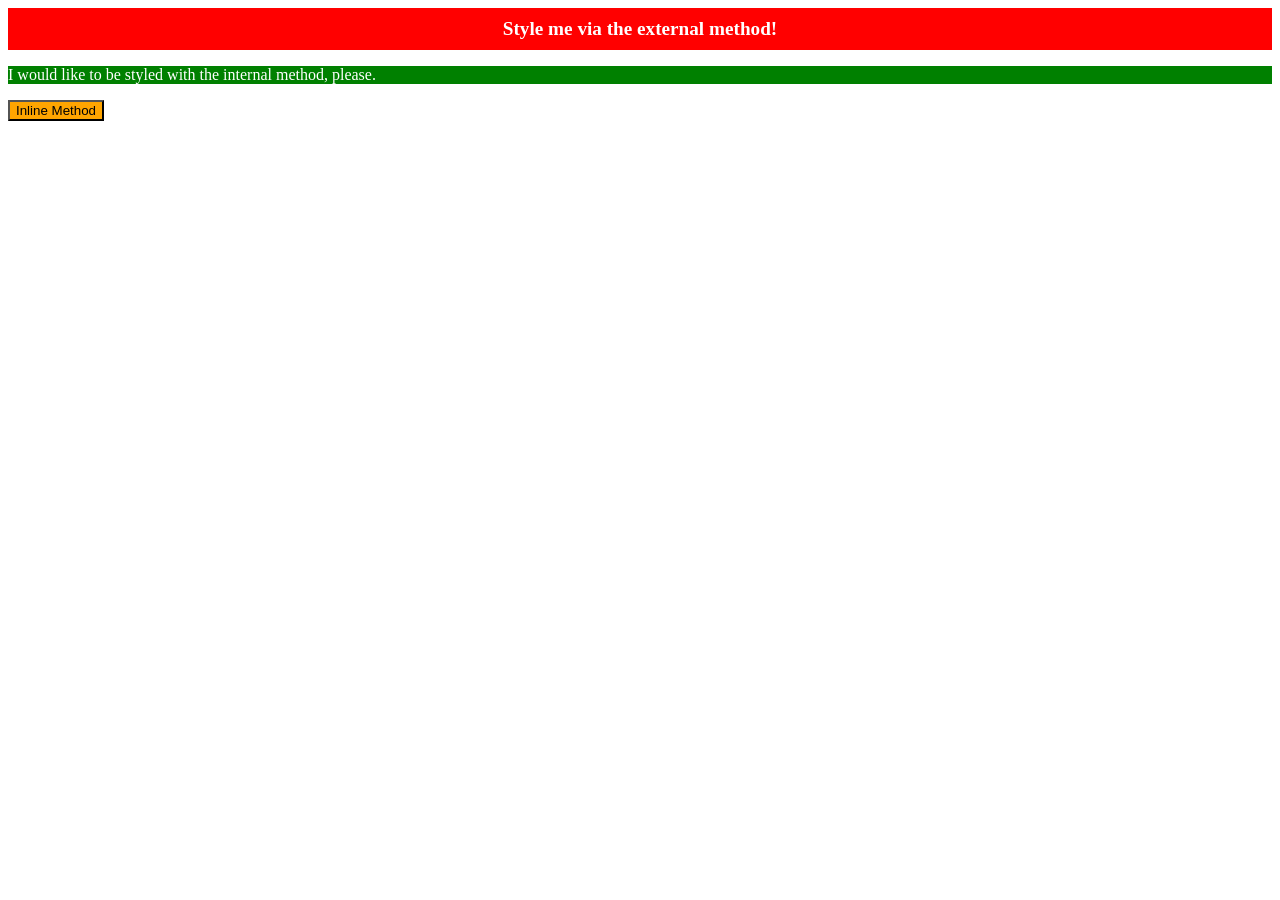
<file: foundations/intro-to-css/01-css-methods/index.html>
<!DOCTYPE html>
<html lang="en">
  <head>
    <meta charset="UTF-8">
    <meta http-equiv="X-UA-Compatible" content="IE=edge">
    <meta name="viewport" content="width=device-width, initial-scale=1.0">
    <title>Methods for Adding CSS</title>
    <link rel="stylesheet" href="styles.css">
  </head>
  <body>
    <div class="first">Style me via the external method!</div>
    <p class="second">I would like to be styled with the internal method, please.</p>
    <button>Inline Method</button>
  </body>
</html>
</file>
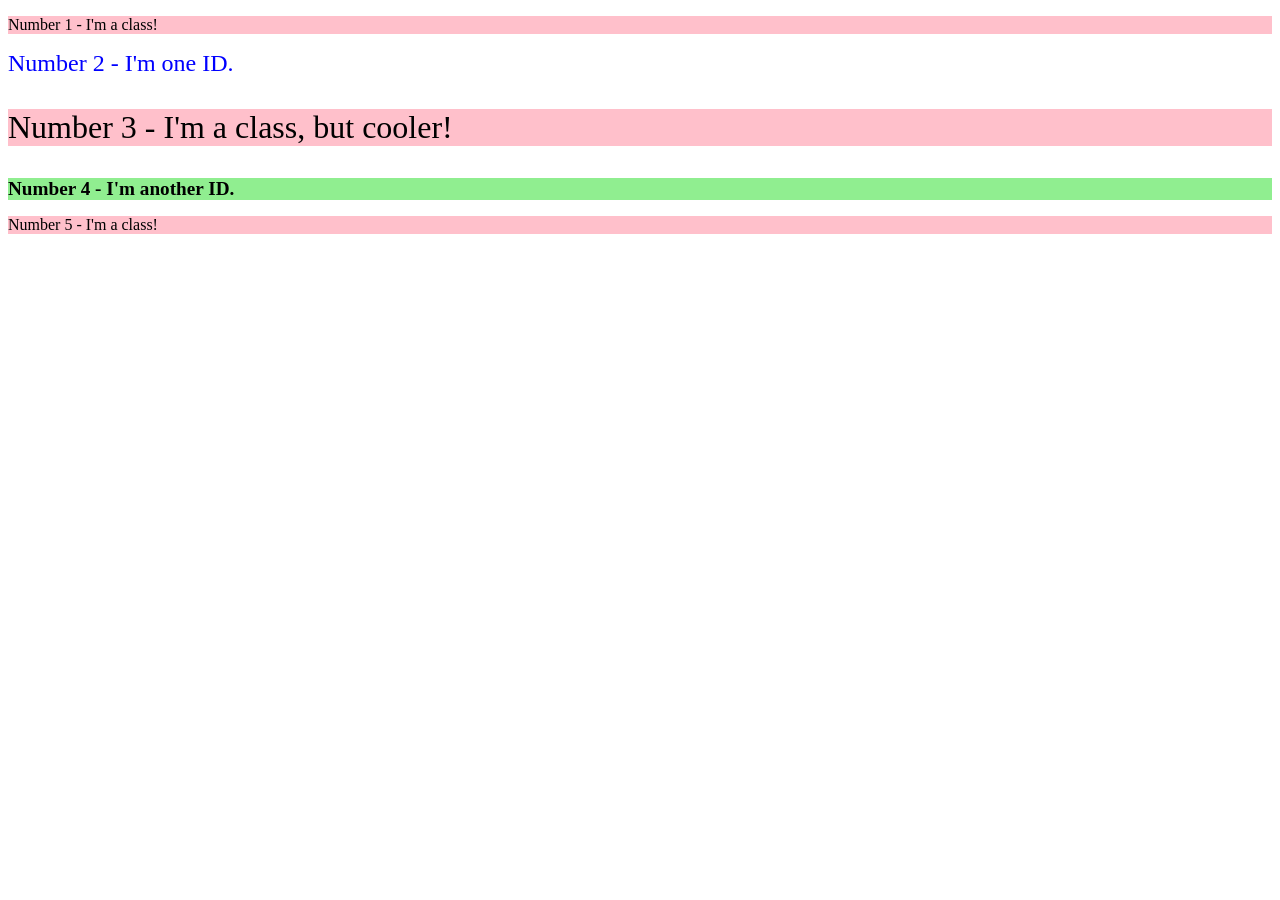
<file: foundations/intro-to-css/02-class-id-selectors/index.html>
<!DOCTYPE html>
<html lang="en">
  <head>
    <meta charset="UTF-8">
    <meta http-equiv="X-UA-Compatible" content="IE=edge">
    <meta name="viewport" content="width=device-width, initial-scale=1.0">
    <title>Class and ID Selectors</title>
    <link rel="stylesheet" href="style.css">
  </head>
  <body>
    <p class="one">Number 1 - I'm a class!</p>
    <div class="two">Number 2 - I'm one ID.</div>
    <p class="three">Number 3 - I'm a class, but cooler!</p>
    <div class="four">Number 4 - I'm another ID.</div>
    <p class="five">Number 5 - I'm a class!</p>
  </body>
</html>
</file>
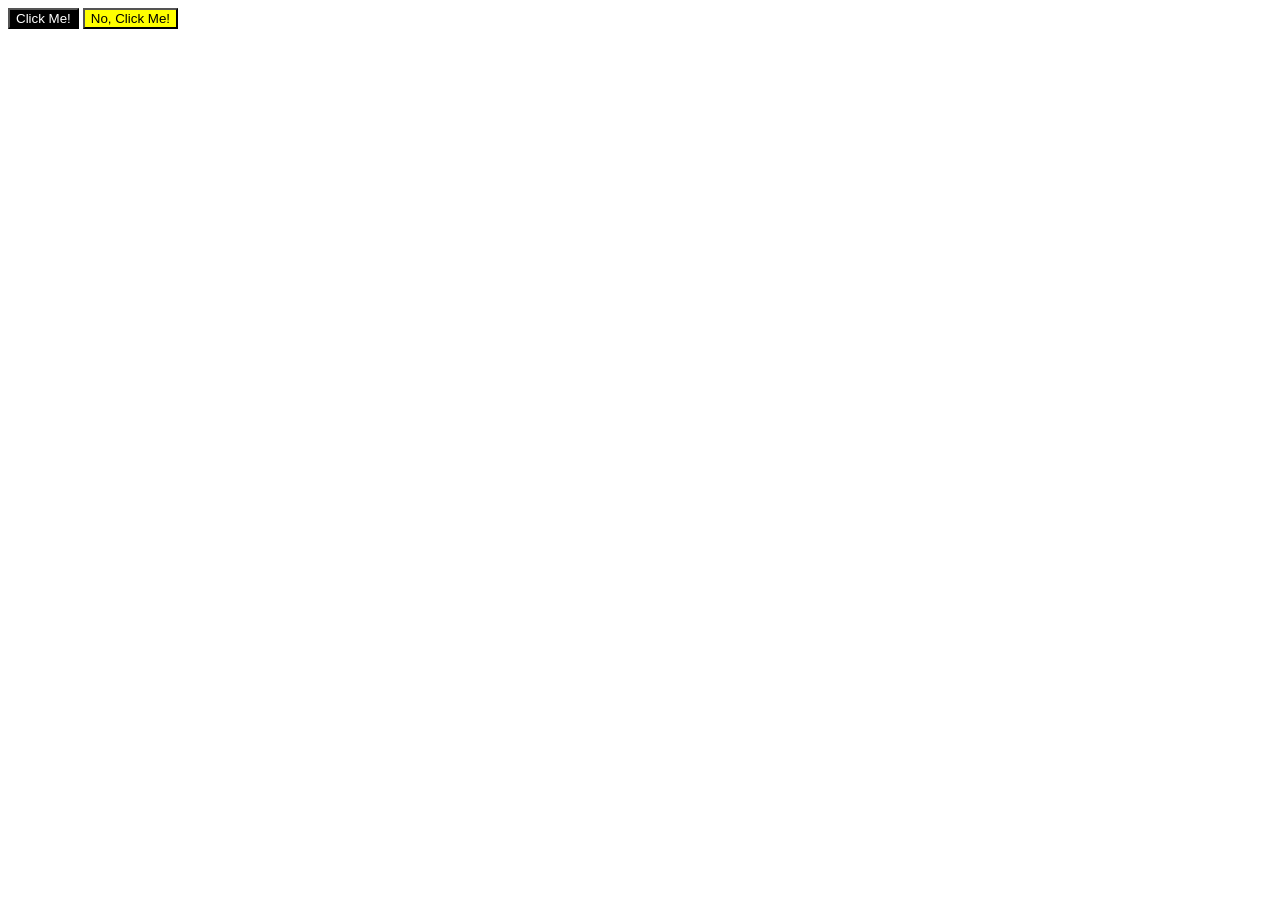
<file: foundations/intro-to-css/03-grouping-selectors/index.html>
<!DOCTYPE html>
<html lang="en">
  <head>
    <meta charset="UTF-8">
    <meta http-equiv="X-UA-Compatible" content="IE=edge">
    <meta name="viewport" content="width=device-width, initial-scale=1.0">
    <title>Grouping Selectors</title>
    <link rel="stylesheet" href="style.css">
  </head>
  <body>
    <button type="button" class="primary" >Click Me!</button>
    <button type="button" class="secondary">No, Click Me!</button>
  </body>
</html>
</file>
<file: foundations/intro-to-css/01-css-methods/styles.css>
.first{
    background: red;
    padding: 10px;
    font-size: larger;
    font-weight: bold;
    text-align: center;
    color:white;
}

.second{
    background: green;
    color: white;
}

button{
    background: orange;
    
}
</file>
<file: foundations/intro-to-css/02-class-id-selectors/style.css>
/* Add CSS Styling */

.one,
.three,
.five {
  background: pink;
}

.two{
    color:blue;
    font-size: x-large;
}

.four{
    background: lightgreen;
    font-weight: bold;
    font-size: larger;
}

.three{
    font-size: xx-large;
}
</file>
<file: foundations/intro-to-css/03-grouping-selectors/style.css>
/* Add CSS Styling */

.primary{
    background-color: black;
    color:white;
}

.secondary{
    background-color: yellow;
}
</file>
